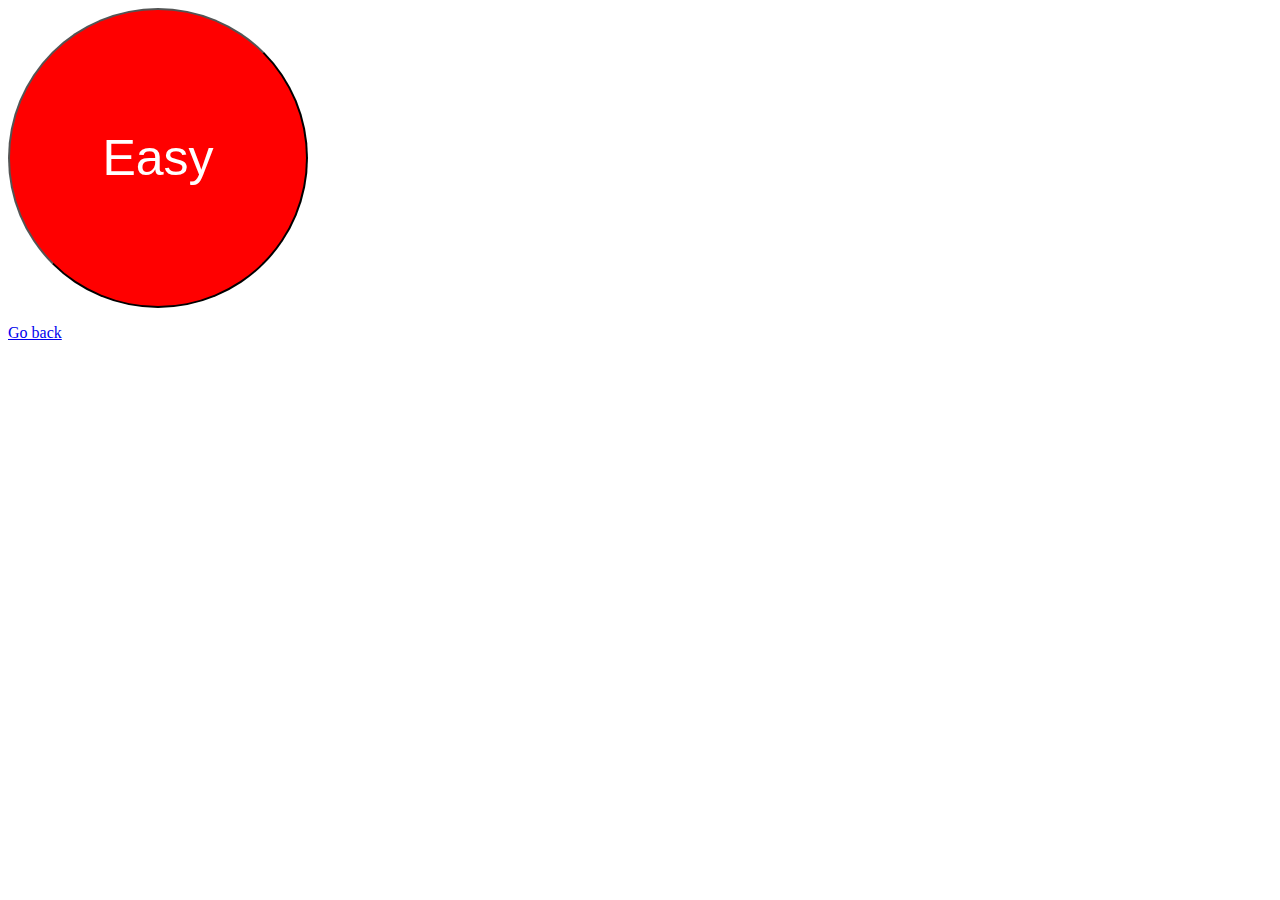
<file: that_was_easy/index.html>
<!DOCTYPE html>
<html>
    <head>
        <title>That Was Easy</title>
        <link href="styles.css" rel="stylesheet">
    </head>
    <body>
        <button id = "easy">Easy</button>
          <p><a href="#" onclick="history.go(-1)">Go back</a></p>
        <script src="https://code.jquery.com/jquery-2.2.3.min.js"></script>
        <script src="main.js"></script>
    </body>
</html>
</file>
<file: that_was_easy/styles.css>
#easy {
    width: 300px;
    height:300px;
    border-radius: 150px;
    border-color: black;
    background-color: red;
    font-size: 50px;
    color: white;
}
</file>
